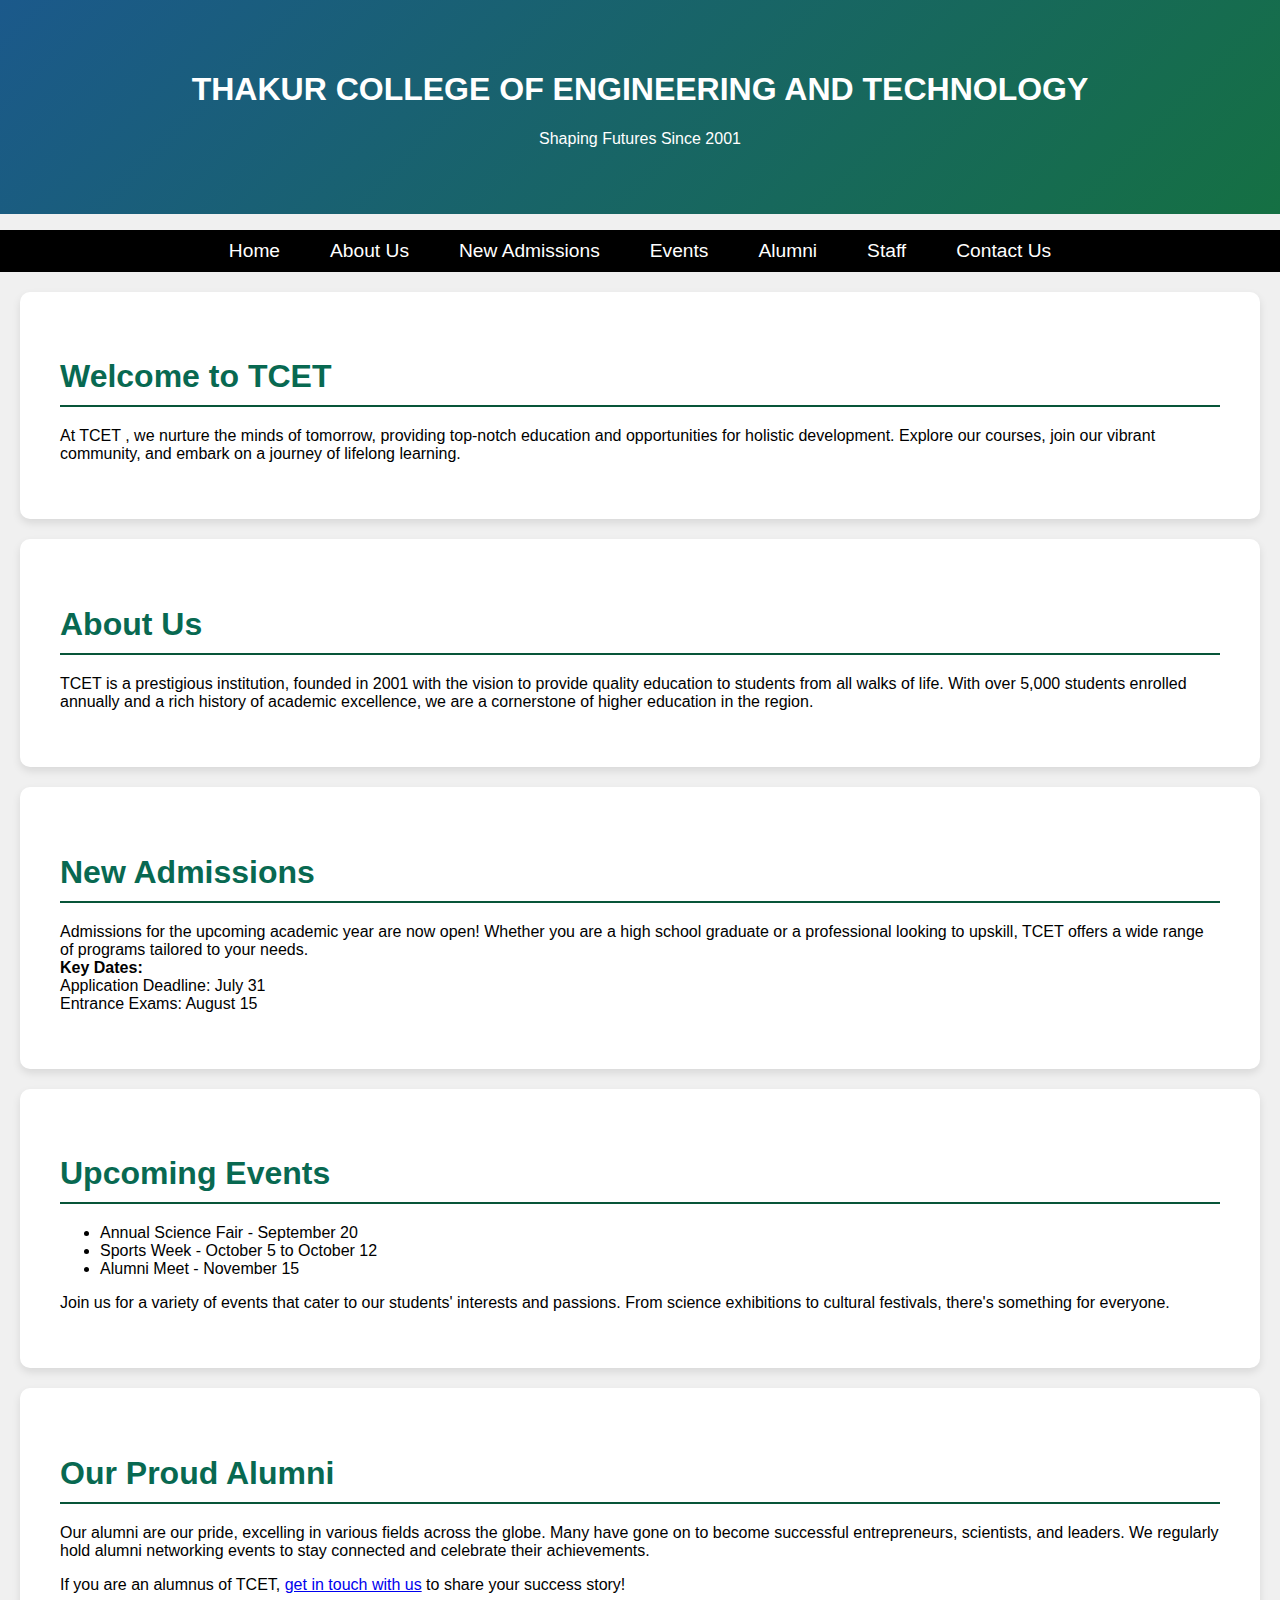
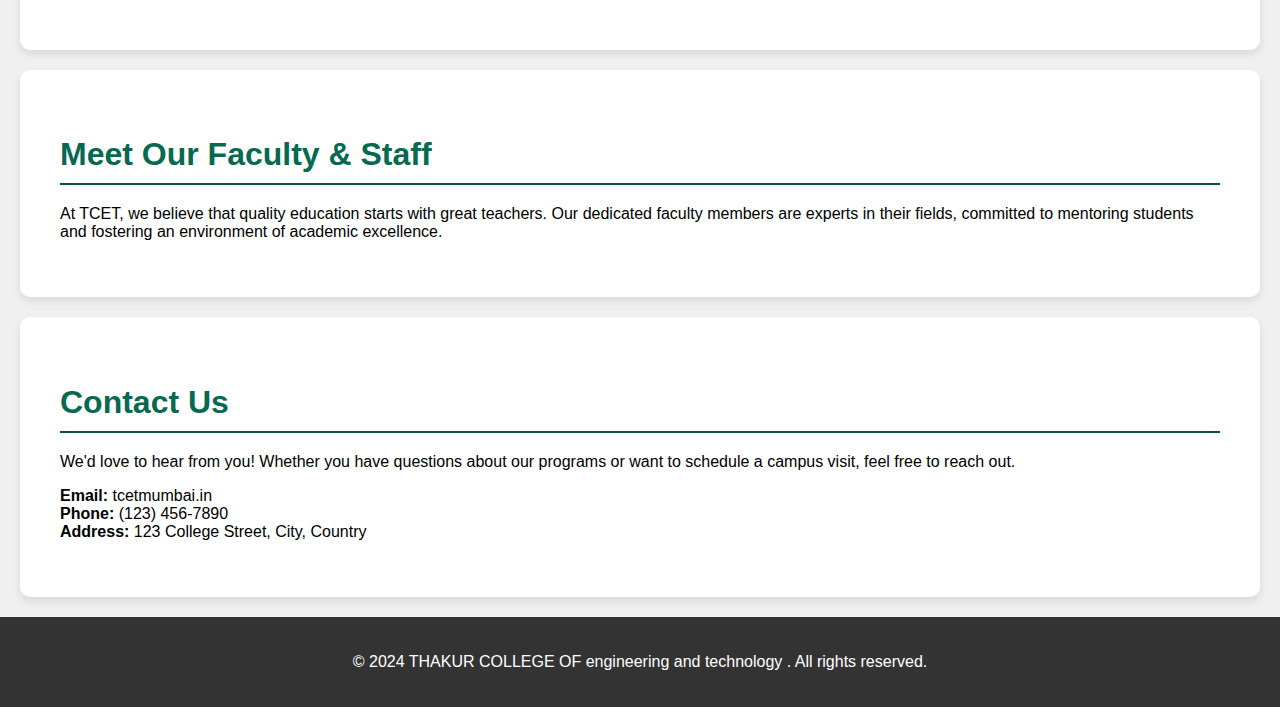
<file: project.html>
<!DOCTYPE html>
<html lang="en">
<head>

        <meta charset="UTF-8">
        <meta name="viewport" content="width=device-width, initial-scale=1.0">
        <title> THAKUR COLLEGE OF ENGINEERING AND TECHNOLOGY </title>
        <link rel="stylesheet" href="styles.css">
  
</head>
<body>


    <header>
        <h1>THAKUR COLLEGE OF ENGINEERING AND TECHNOLOGY</h1>
        <p>Shaping Futures Since 2001</p>
    </header>


    <nav>
        <ul>
            <li><a href="#home">Home</a></li>
            <li><a href="#about">About Us</a></li>
            <li><a href="#admissions">New Admissions</a></li>
            <li><a href="#events">Events</a></li>
            <li><a href="#alumni">Alumni</a></li>
            <li><a href="#staff">Staff</a></li>
            <li><a href="#contact">Contact Us</a></li>
        </ul>
    </nav>

 
    <section id="home">
        <h2>Welcome to TCET</h2>
        <p>At TCET , we nurture the minds of tomorrow, providing top-notch education and opportunities for holistic development. Explore our courses, join our vibrant community, and embark on a journey of lifelong learning.</p>
    </section>

   
    <section id="about">
        <h2>About Us</h2>
        <p>TCET is a prestigious institution, founded in 2001 with the vision to provide quality education to students from all walks of life. With over 5,000 students enrolled annually and a rich history of academic excellence, we are a cornerstone of higher education in the region.</p>
    </section>

    <section id="admissions">
        <h2>New Admissions</h2>
        <p>Admissions for the upcoming academic year are now open! Whether you are a high school graduate or a professional looking to upskill, TCET offers a wide range of programs tailored to your needs. <br> <strong>Key Dates:</strong> <br> Application Deadline: July 31 <br> Entrance Exams: August 15 </p>
    </section>

 
    <section id="events">
        <h2>Upcoming Events</h2>
        <ul>
            <li>Annual Science Fair - September 20</li>
            <li>Sports Week - October 5 to October 12</li>
            <li>Alumni Meet - November 15</li>
        </ul>
        <p>Join us for a variety of events that cater to our students' interests and passions. From science exhibitions to cultural festivals, there's something for everyone.</p>
    </section>

    
    <section id="alumni">
        <h2>Our Proud Alumni</h2>
        <p>Our alumni are our pride, excelling in various fields across the globe. Many have gone on to become successful entrepreneurs, scientists, and leaders. We regularly hold alumni networking events to stay connected and celebrate their achievements.</p>
        <p>If you are an alumnus of TCET, <a href="#contact">get in touch with us</a> to share your success story!</p>
    </section>


    <section id="staff">
        <h2>Meet Our Faculty & Staff</h2>
        <p>At TCET, we believe that quality education starts with great teachers. Our dedicated faculty members are experts in their fields, committed to mentoring students and fostering an environment of academic excellence.</p>
    </section>


    <section id="contact">
        <h2>Contact Us</h2>
        <p>We'd love to hear from you! Whether you have questions about our programs or want to schedule a campus visit, feel free to reach out.</p>
        <p><strong>Email:</strong> tcetmumbai.in<br><strong>Phone:</strong> (123) 456-7890<br><strong>Address:</strong> 123 College Street, City, Country</p>
    </section>


    <footer>
        <p>&copy; 2024 THAKUR COLLEGE OF engineering and technology . All rights reserved.</p>
    </footer>

</body>
</html>
</file>
<file: styles.css>
/* General Styling */
body {
    font-family: 'Segoe UI', Tahoma, Geneva, Verdana, sans-serif;
    margin: 0;
    padding: 0;
    background-color: #f0f0f0;
}

/* Header */
header {
    background: linear-gradient(135deg, #1b598b 0%, #157043 100%);
    color: rgb(255, 255, 255);
    text-align: center;
    padding: 50px 0;
}

/* Navigation Menu */
nav ul {
    display: flex;
    justify-content: center;
    background-color: #000000;
    padding: 10px;
    list-style: none;
}

nav ul li {
    margin: 0 15px;
}

nav ul li a {
    color: white;
    text-decoration: none;
    font-size: 1.2rem;
    padding: 10px;
}

nav ul li a:hover {
    background-color: #0f4d3f;
    border-radius: 5px;
    padding: 10px 15px;
}

/* Carousel */
.carousel-container {
    position: relative;
    width: 100%;
    max-width: 1000px;
    margin: auto;
    overflow: hidden;
}

.carousel-slide {
    width: 100%;
    display: none;
}

.prev, .next {
    cursor: pointer;
    position: absolute;
    top: 50%;
    padding: 16px;
    background-color: rgba(0,0,0,0.5);
    color: white;
    border: none;
    font-size: 24px;
    transform: translateY(-50%);
}

.prev {
    left: 10px;
}

.next {
    right: 10px;
}

/* Section Styling */
section {
    padding: 40px;
    margin: 20px;
    background-color: white;
    border-radius: 10px;
    box-shadow: 0 4px 8px rgba(0, 0, 0, 0.1);
}

section h2 {
    color: #086951;
    font-size: 2rem;
    margin-bottom: 20px;
    border-bottom: 2px solid #085539;
    padding-bottom: 10px;
}

/* Button Styling */
button {
    padding: 10px 20px;
    font-size: 1rem;
    color: white;
    background-color: #084946;
    border: none;
    border-radius: 5px;
    cursor: pointer;
    transition: background-color 0.3s;
}

button:hover {
    background-color: #0c4e36;
}

/* Footer */
footer {
    text-align: center;
    padding: 20px;
    background-color: #333;
    color: white;
}
.home,.about,.admissions,.events,.alumni,.staff,.contact{
    opacity: 0;
    transform: translateY(100px);
    transition: opacity 1s ease, transform 1s cubic-bezier(0.23, 1, 0.32, 1);
}
.show{
    opacity:1;
    transform:translateY(0);
}
</file>
